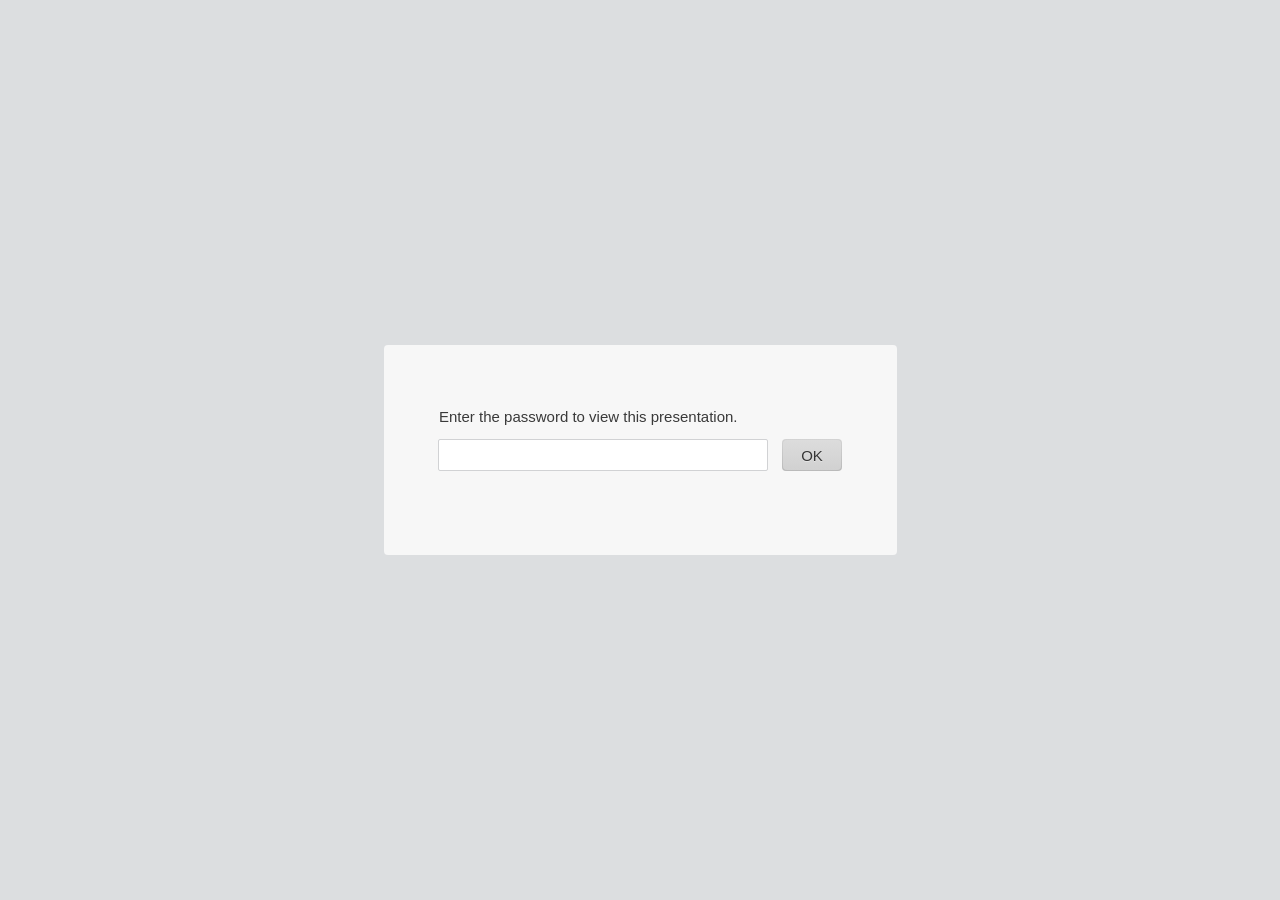
<file: ispring/LV1_Topic5_Lesson22_NotShuffle (Published)/index.html>
<!DOCTYPE html>
<!-- Created with iSpring --><!-- 976 684 --><!--version 11.9.0.4 --><!--type html --><!--mainFolder ./ -->
<html style=background-color:#dcdee0;>
<head>
    <meta http-equiv="Content-Type" content="text/html;charset=utf-8"/><meta name="viewport" content="width=device-width,initial-scale=1,minimum-scale=1,maximum-scale=1,user-scalable=no"/><meta name="format-detection" content="telephone=no"/><meta name="apple-mobile-web-app-capable" content="yes"/><meta name="apple-mobile-web-app-status-bar-style" content="black"/><meta http-equiv="X-UA-Compatible" content="IE=edge"/><meta name="msapplication-tap-highlight" content="no"/><title>LV1_Topic5_Lesson22_NotShuffle</title><link rel="apple-touch-icon-precomposed" href="data/apple-touch-icon.png"/><link rel="shortcut icon" type="image/ico" href="data/favicon.ico"/><style>body {background-color:#dcdee0;}#spr0_25eb56 {display:none;}</style>
    
    
    <style>
		#playerView {
			position:absolute;
			-webkit-tap-highlight-color:rgba(0,0,0,0);
			-webkit-user-select:none;
			-moz-user-select:none;
			-webkit-touch-callout:none;
			-webkit-user-drag:none;
		}
		#playerView * {
			position:absolute;
		}
		#preloader {
			width: 50px;
			height: 50px;
			position: absolute;
			top: 0;
			left: 0;
			bottom: 0;
			right: 0;
			margin: auto;
			border-radius: 10px;
			background-color: rgba(0, 0, 0, 0.5);
		}

		#preloader::after {
			content: '';
			position: absolute;
			background: url([data-uri]);
			background-size: cover;
			top: 0;
			left: 0;
			bottom: 0;
			right: 0;
			animation: preloader_spin 1s infinite linear;
			-webkit-animation: preloader_spin 1s infinite linear;
		}

		@keyframes preloader_spin { 0% {transform: rotate(0deg);} 100% {transform: rotate(360deg);} }
		@-webkit-keyframes preloader_spin { 0% {-webkit-transform: rotate(0deg);} 100% {-webkit-transform: rotate(360deg);}}
    </style>
</head>
<body>
	<div id="preloader"></div>
	<script src="data/browsersupport.js?D3431DD8"></script>
	<script src="data/player.js?D3431DD8"></script>
    <div id="content"></div>
    <div id="spr0_25eb56"></div>
    <script>
		document.addEventListener("DOMContentLoaded", () => (function(startup){
			function start(savedPresentationState)
			{
				var presInfo = "eNq9WVty28gV3QoKKVd+RAXgm85HCgRACWWI4BCgZMeeYoFkk+wYBGg8KGtcqppFZA35ygryOytJVpJ7uwEQIEjqYc9IFh/dp2+f++6Gv4lUfCt+UxotTW835FpLGrRrzbqi1Xpyq1+T9H63rmkNud/qPIoXYgxg81aeOsGWzltTk0RR4Nfr02EQ2+tkufQIgObPQt2Lb3tt6UJci29bTXifw6J5EBJ7G07rzW6zJ7UBtd2Jb+uS3L4QEyRKoyihMZnK8mXvUpo2/woQIr79Jvr48hlf4GscJuRCdMW3H9mEuN0CLGJfAdKos82WrhcRNsw+Pf78eMHRflRCN8+jt2V04wnZcREtP4HenkejmnvwskykzcDcElXJXhncOg/eFcHd85yjYzROo8kRHqfRyxK69wR6VkJ3zqN3SQn9hJa7RRGdhu9JdFzi3ZHOWjsuGbB7KkQAL25K8Y5ZF4mPML7FcTcb9w5j5kIMMbjER5Yj38RlJvVCHOH3LbJoSI02E8apoPDf/jkUnP/+598jof/br4ZQrwNRA6uH1GnrXVVWa712S6o1ZbVe69YlpdZoaM1Gv6lLHU1/5FqJCzd2P/0l8uiCyJf/QF3nh6NzFkMOUqH5XLzezOTLrb/ipaPTZZWj2QCGi1xBUFW62Gv+9RjpT+En31AbwpXdFkz9VjcFmReRj0xz6VKSZCajedlp9jrNllzvNludeqdOarL8+PMFkmLm/fhz6gJuokW6WOI/zXQ1L0TcYZR9AkMwEdHa3ZIoHbK5vFv+9pC+febvS/52H3AwLEV/fAHeX/qpmXLHpqZgoSSypd94QOASH52+LHxDD3+Js+XbbW7vLwn9Zeu5DyTkXkJ85u9ep96W21Kn1mrX1Vqz3dJrvY4m1SRwt6rrWkvqHPgbpaXuPuLX+vP8+nwfPaY24xk1GvgikyEqIXU9+JzAXLr/0o+ly/tguRRhjYKye1Kr3mk0Gx2oRhoO1GW5Jzeldr3F9iwjFoeIFePXqHdkaGIAyfIaWMzO0pB/VxoX4iztGHs+9Cyf+u/Mh1b4zM4TavwxBqowg62bGbFtHESCRiNMjQrBZpGgDEHa67RbbDPOD2JVqqd8OMFGt9fOtucMu3Kn0YXXjGLFb7BPq8imwqL1B7FopyxssgqIMDEqRNoHRDo9WZKLTFp7au4hYnGIQBqF3TsHuws22dBZ4C0qNDo/nMbeGiCUHTpnQbgg4dhd0ASKnowdPvCCMGKdIoKu1nfnn1dhkPgLHGKTQP5P+mAgD7CPBlt3TmMo+1DX4octQc0s09BYk0YBukc2xI/3cpR5THekJE1raT2t/ypp18GOhGVhml7XWy8Q5pCvcUkCxFi3ob1QwhG1mngd0F8op6rQ88WYwSr4Hodt3dUph2uqpuvSU+tZ3z0hYcB+niWh4hHo2t3Ok7uHdOOGD/0kjgP/BInWoNvXeq8TVPUMnBc6/f6LpLF8+15KTMiPoFMx9POcdCiiSuVZciIyD/[base64]/KJFgRhgmmxkJoyKUjVu+93CEuJ3MYhp7JDoyh6YJSyO3gZdsiMr9ccpIS5geuBvqPRTOqRvq0+gz9dUkioMN/YXZXi97J+Dmyv28pqu1B3/xLSX3ZKHDrpREOaFN4sXUIzuSM/GZ7jkutQBxw/k6fwSwBozv0szH7Kq52O+JWiqxSZZxSXHsd2WHB3GBSsnZhbERDzQSGv4yOD5zC7vvp3JbZo8bmHNydjPmJLwQi24cu/M19nIMe6iSn6GbBQHoBSeuFHegyDxIwog4KPG26LMjKh76FBI3ohgeonxZx/Q2kM6oP1VUVbdto2/qU2VsKFNT6evmtK+o76aONe3rV8YQFl0FQgz/1kSYkRX1feqvhGDJBtgTDdDgtCzLcayb6UgZ6iaI6geg2kbA/[base64]/fYKi/cSxHSePCflORdAvDx1zMqsMZF98pwPdGGb/jKqhjHQa06Z3hXKOjQwIdZSHc03gtUBtOU5B3ZOd6Cc+CLKu5VMdR1OsbsMBUs9QJ+5DFDsjSgnmC1aYCHhhoiT1wQD1SARk3ylUJNaLzOAmrQNMYviviTOp/[base64]/22us3EEngai0TBuKlZaNsGyBc9FaWIQuHOdWR/FjxWYu0EM3IuFJyFQxzQwluJ53DHhtXF2b8Md9ep2dr45LHbFIHWURmpZGxbbvrDFaXGeVkZnAjaJ7uHGgrXdwVuM2KBomtYQxVC3wo+oU5Rj+HOxO5nEuJ0fDjgpzTup3YKdZd1OHp4cTCO5i5/pzUnIyc/4FeDAPCCBDkaw7L3C5gRqKRalvvYdgYhlfnbDeYZK9q058YFH9ISsRhSYIsZlFFQvMD0EizF0MDe+BW4cRREoCu6VdHhNh6z9NwOKGYr5ABGY1q3/QRXSgO5xkFQ2De0vIIsWBC3QNPf3TxPj7dKBACdcOjIt7rt0d8f/M/QJRjxbG/6bAKI+KfQ4W6u/fCK6/QJqw4KRbLo8SKOXyE04GX1YdfJbX6T0xCF+w4QOYxCeEhTma5MUb2yqcVMZwJnuJxeGmRWpYpn+k2XMmP8D0TxE8v/mP8MHzGaQHPNUyTWUENbNvYObbcP0R4A4cHeJ0aBKsqEI19yqT76FvaUURmyA70exRQwtIDHh9yUoilE0KF8IKrTu9bxsO9vU7Moug03AAi9fvLYAYp+mGT1SH/bSmD5SJ6bARpkC4cVMzAGds1il3XrbK5LSAOevehS4K7EBzaObC/ZqEhE14cDXF8/nfuMA8KL5X0TwYUm1tXRmr16DqUOW3HxTjlebAR6iP6ezvSOCsjRvP11Bkl/h0ryyMH1gy86Qkbfag4X+//qsEPRTMUcwcXhwdgUK4YGKw/gL13d+fQysw3DgXTP3iXXp/6zt0dPbA5xBnDQbY65ZLPuEofU6jYJKcCU6mh9C9YtkjOJw3IDZeebbC/nb0bOXG3MEx3WQFjVFPvbG/H9jsZBsFSTjfE9oD8boEycYOORinxaNXEZc5oah3YfrEIbwI2Wd2WgL2F0r2QIgvgCtBfhI2LUXjB0MzcBdAKw8nfudJ0wICln8vhOuO3YEeH/8P7YvO1g==";
				PresentationPlayer.start(presInfo, "content", "playerView", onPlayerInit, savedPresentationState);
				function onPlayerInit(player)
				{
					(function(player){
	(function(player)
{
	function findConnector(win)
	{
		var retries = 0;
		while (!win.ispringPresentationConnector && win.parent && win.parent != win)
		{
			++retries;
			if (retries > 7)
			{
				return null;
			}

			win = win.parent;
		}
		return win.ispringPresentationConnector;
	}

	function getConnector()
	{
		var api = findConnector(window);
		if (!api && window.opener && (typeof(window.opener) != "undefined"))
		{
			api = findConnector(window.opener);
		}
		return api;
	}

	try
	{
		var connector = getConnector();
		if (connector)
		{
			connector.register(player);
		}
	}
	catch (e) {}
})(player);

})(player);

					var preloader = document.getElementById("preloader");
					preloader.parentNode.removeChild(preloader);
				}
			}

			if (startup)
				startup(start);
			else
				start();
		})());
    </script>
</body>
</html>
</file>
